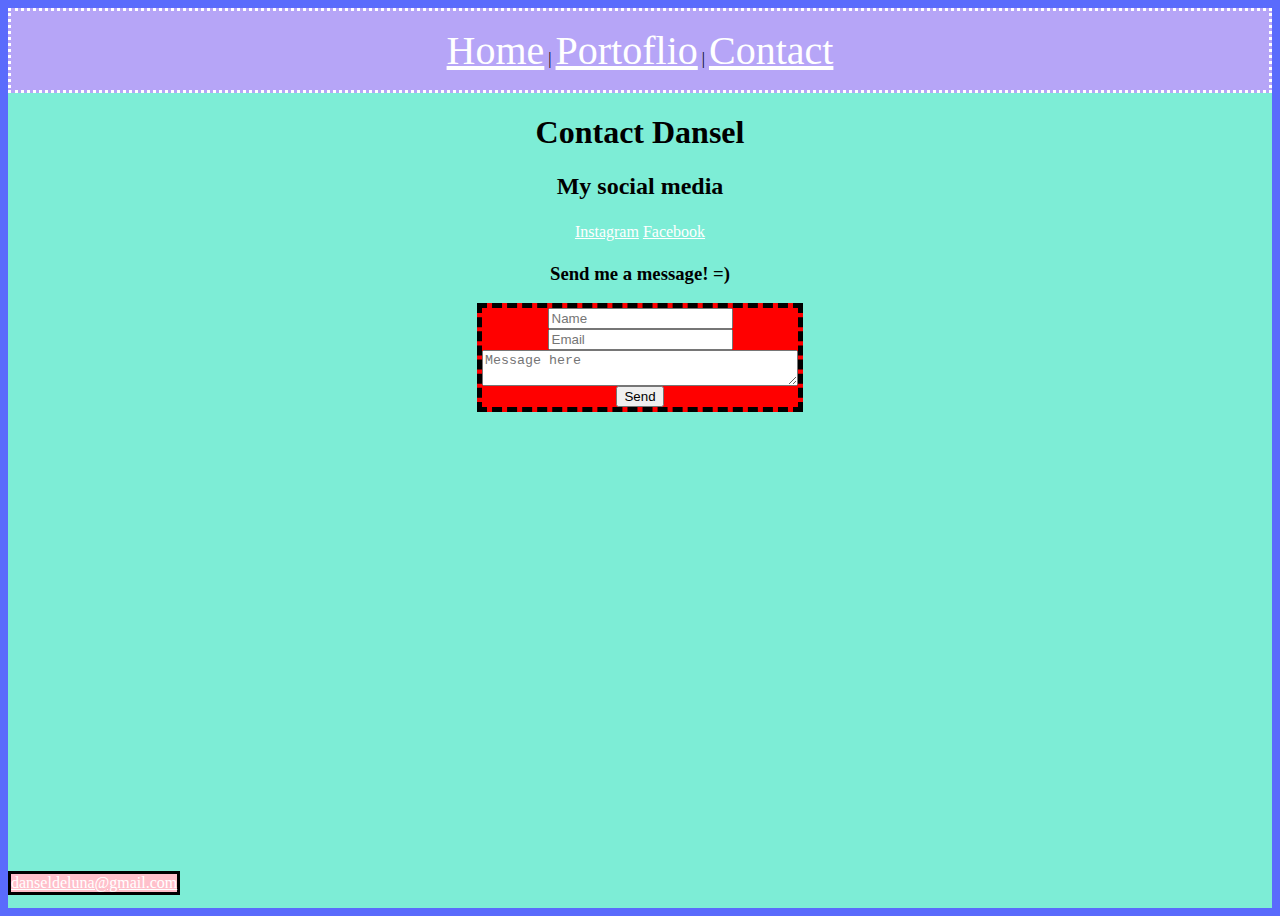
<file: contact.html>
<html>
  <head>
   <title>Contact</title>
   <link href="style.css" rel="stylesheet">
  </head>
  <body id="contactpage">
    <header>
     <nav>
        <a href="index.html">Home</a> |
        <a href="portfolio.html">Portoflio</a> |
        <a href="contact.html">Contact</a>
      </nav>
      <h1>Contact Dansel</h1>
    </header>
    <div class="mail">
    <a href="mailto:danseldeluna@gmail.com">danseldeluna@gmail.com
    </a>
    </div>
    <h2> My social media</h2>
      <table class="center">
        <tbody>
          <tr>
            <td>
              <a href="https://www.instagram.com/dansellol/">Instagram</a>
            </td>
            <td>
              <a href="https://www.facebook.com/danseldeluna">Facebook</a>
            </td>
          </tr>
        </tbody>
      </table>
      <h3> Send me a message! =)</h3>
    <form action="https://formspree.io/danseldeluna@gmail.com" method="POST">
      <div>
        <input type="text" name="name" placeholder="Name">
      </div>
      <div>
        <input type="email" name="_replyto" placeholder="Email">
      </div>
      <div>
        <textarea row="20" cols="40" placeholder="Message here"></textarea>

      </div>
      <div>
        <input type="submit" value="Send">
      </div>
    </form>
  </body>
</html>
</file>
<file: style.css>
html {
  background-color:#5a6bfc;
  }
body {
  height: 100%;
  text-align:center;
}
nav {background-color:#b6a5f7;
padding:1.0em;
border-style:dotted;
border-color:white;
}

nav a {
  font-size:40px;
  text-align:center;
}
#first {
  color:purple;
}

a:link {
  color: white;
}
a:visited {
  color:purple;
}
a:hover{
  color:green;
}
a:active {
  color:blue;
}
p {
  font-family:"Advent Pro"; font-size:22px;
  text-align:center;
}
h1{
  text-align:center;
  font-family:cursive;
}
.picture{
display:block;
margin-left: auto;
margin-right: auto;
text-align:center;
}

/*contact*/

.mail{
text-align:left;
position:absolute;
bottom:5px;
background-size: 1em;
background-color:pink;
border-style: solid;
}
.center {
  margin-left:auto;
  margin-right:auto;
}
h2{
  text-align:center;
  font-family:cursive;
}
h3{
  text-align:center;
  font-family:cursive;
}
#contactpage{
  background-color:#7dedd6;
}

form {
    border: 5px dashed black;
    width: 25%;
    margin-left: auto;
    margin-right: auto;
    background-color: red;
    font-family: "Comic Sans MS";
}
textarea{
width:100%;
box-sizing:border-box;
}
.mail{
text-align:left;
position:absolute;
bottom:5px;
background-size: 1em;
background-color:pink;
border-style: solid black;
}
footer{
position: relative;
margin-top: 0px;
height:1px;
clear:both;
}
</file>
